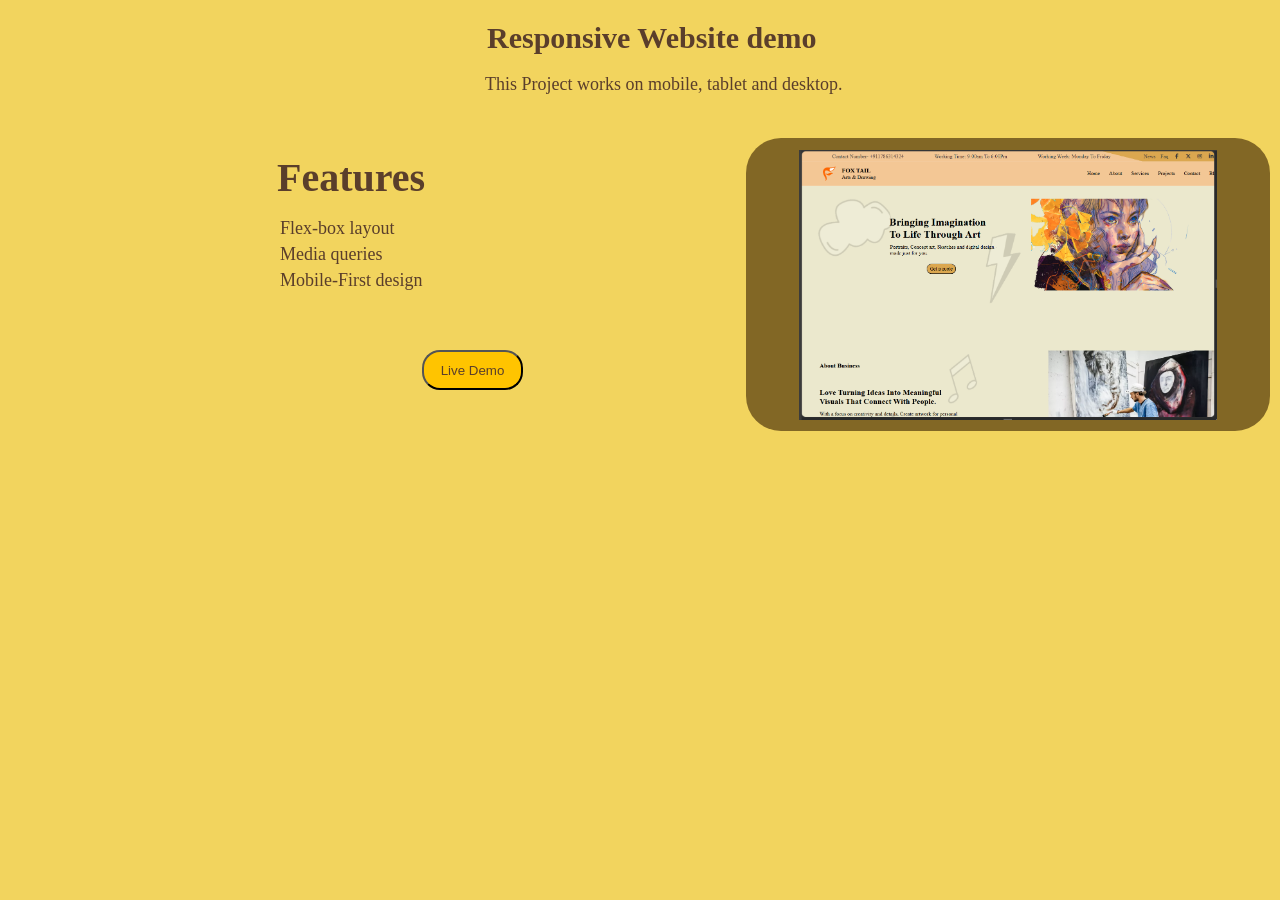
<file: responsive.html>
<!DOCTYPE html>
<html lang="en">

<head>
    <meta charset="UTF-8">
    <meta name="viewport" content="width=device-width, initial-scale=1.0">
    <title>responsive demo</title>
    <link rel="stylesheet" href="css/response.css" />
    <link rel="stylesheet" media="(max-width:1272px) and (min-width:1120px)" href="css/responsive1.css" />
    <link rel="stylesheet" media="(max-width:1120px) and (min-width:950px)" href="css/responsive2.css" />
    <link rel="stylesheet" media="(max-width:950px) and (min-width:720px)" href="css/responsive3.css" />
    <link rel="stylesheet" media="(max-width:720px) and (min-width:500px)" href="css/responsive4.css" />
    <link rel="stylesheet" media="(max-width:500px)" href="css/responsive5.css" />
</head>

<body>
    <section class="responsive">
        <h2>Responsive Website demo</h2>
        <p>This Project works on mobile, tablet and desktop.</p>
        <div class="slider">
            <img id="slide" src="images\laptob-demo.png" />
        </div>
        <h3>Features</h3>
        <ul>
            <li>Flex-box layout</li>
            <li>Media queries</li>
            <li>Mobile-First design</li>
        </ul>
        <button><a href="https://saugatkhadka358-maker.github.io/responsive-demo/" target="_blank">Live Demo</a></button>
    </section>
    <script src="script.js"></script>
</body>

</html>
</file>
<file: css/response.css>
* {
    margin: 0;
    padding: 0;
}

.responsive {
    background-color: rgb(242 212 94);
     color: #5a3e2b;
     height: 100vh;
}

h2 {
    position: relative;
    top: 1px;
    left: 487px;
    width: fit-content;
    padding: 20px 0px;
    font-size: 30px;
}

p {
    position: relative;
    left: 485px;
    font-size: 18px;
    width: fit-content;
    padding-bottom: 15px;
}

.slider {
    height: 293px;
    width: 524px;
    position: relative;
    top: 28px;
    left: 746px;
    display: flex;
    justify-content: center;
    align-items: center;
    background-color: #826725;
    border-radius: 35px;
}

img#slide {
    height: 30vh;
}

h3 {
    width: fit-content;
    position: relative;
    top: -249px;
    left: 277px;
    font-size: 40px;
}

ul {
    width: fit-content;
    position: relative;
    top: -232px;
    left: 280px;
    list-style: none;
    font-size: 18px;
}

li {
    padding-bottom: 5px;
}

button a {
    text-decoration: none;
    color: #5a3e2b;
}

button {
    height: 40px;
    width: 101px;
    position: relative;
    top: -178px;
    left: 422px;
    background-color: rgb(255, 196, 0);
    border-radius: 18px;
}
</file>
<file: css/responsive1.css>
.slider {
    width: 490px;
    left: 617px;
}
</file>
<file: css/responsive2.css>
.slider {
        width: 448px;
        left: 492px;
    }
img#slide {
    height: 85%;
    width: 87%;
    object-fit: contain;
}

h2 {
    left: 365px;
}

p {
    left: 366px;
}

h3 {
    left: 122px;
}

ul {
    left: 127px;
}

button {
    left: 261px;
    
}
</file>
<file: css/responsive3.css>
.slider {
        height: 182px;
        width: 300px;
        left: 404px;
        padding: 6px 12px;
    }

        img#slide {
        height: 100%;
        width: 100%;
        object-fit: contain;
    }


h2 {
    left: 200px;
}

p {
    left: 210px;
}

    h3 {
        left: 80px;
        top: -123px;
    }
    ul {
        left: 86px;
        top: -100px;
    }
    
    button {
        left: 235px;
        top: -48px;
    }
</file>
<file: css/responsive4.css>
.slider {
        height: 182px;
        width: 300px;
        left: 170px;
    }

        img#slide {
        height: 90%;
        width: 76%;
        object-fit: contain;
    }

h2 {
    left: 104px;
}

p {
    left: 120px;
}

       h3 {
        left: 80px;
        top: 53px;
    }

    ul {
        left: 86px;
        top: 67px;
    }
    
    button {
        left: 235px;
        top: 98px;
    }
</file>
<file: css/responsive5.css>
.slider {
        height: 147px;
        width: 240px;
        left: 71px;
    }

       img#slide {
        width: 81%;
        height: 89%;
        object-fit: contain;
    }

    h2 {
        left: 70px;
        font-size: 20px;
    }

    p {
        left: 80px;
        font-size: 14px;
        width: 159px;
    }

            h3 {
        left: 69px;
        top: 55px;
        font-size: 30px;
    }

    ul {
        left: 79px;
        top: 67px;
        font-size: 14px;
    }
    
    button {
        left: 130px;
        top: 98px;
    }
</file>
